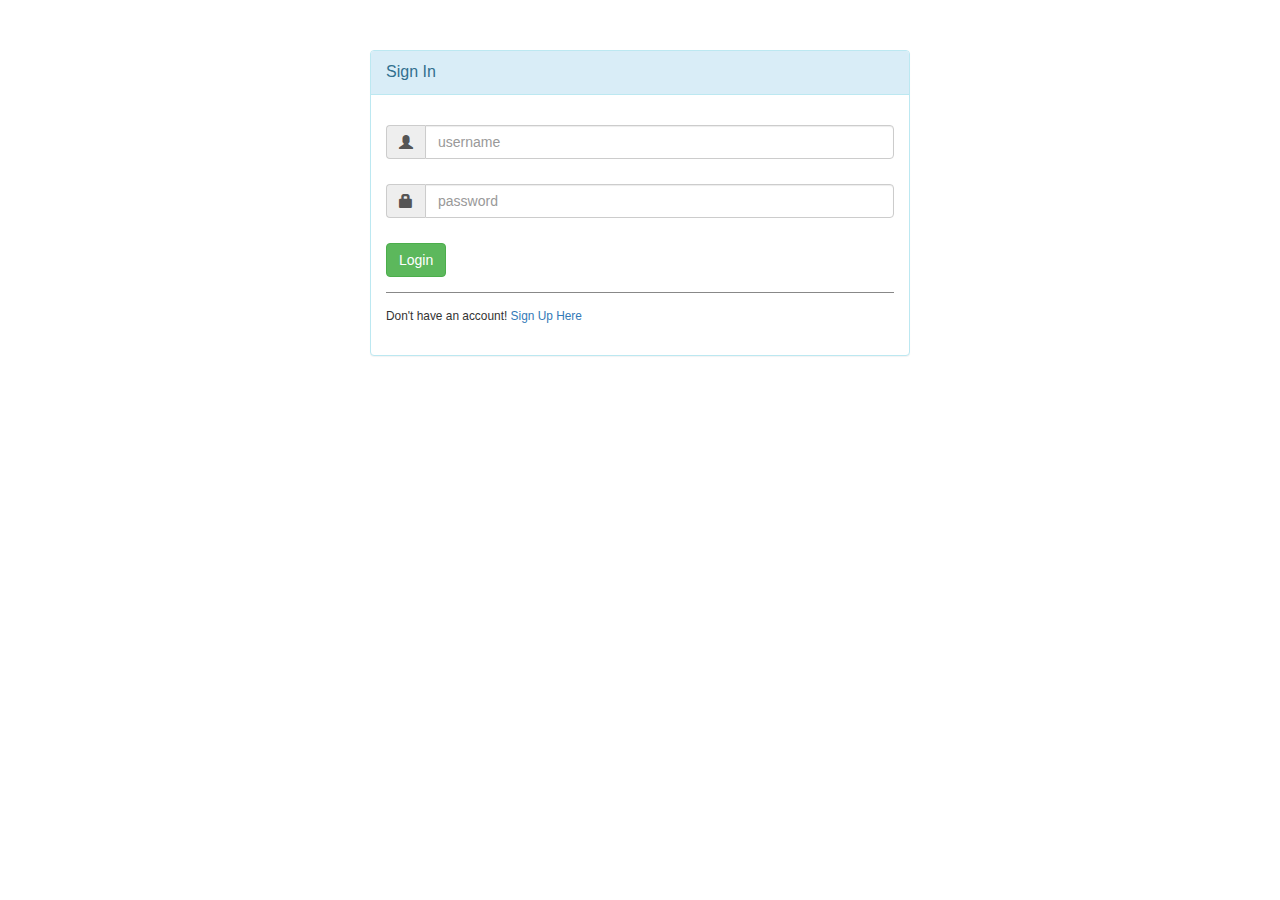
<file: BscProject/src/main/webapp/index.html>
<!doctype html>

<html lang="en" ng-app="ngMusicApp">

<head>
<meta charset="ISO-8859-1">
<title>Sheet Music</title>

<script src="lib/jQuery/jquery-1.12.3.min.js"></script>

<link rel="stylesheet" href="css/bootstrap/css/bootstrap.min.css">
<link rel="stylesheet" href="css/util.css">

</head>
<body>

	<div ng-view></div>

	<script src="css/bootstrap/js/bootstrap.min.js"></script>
	<script src="lib/angular/angular.js"></script>
	<script src="lib/angular/angular-resource.min.js"></script>

	<script src="js/pdf_js/pdf.js"></script>
	<script src="js/pdf_js/pdf.worker.js"></script>

	<script src="js/app.js"></script>
	<script src="js/controllerLogin.js"></script>
	<script src="js/controllerSheetMusic.js"></script>
	<script src="js/controllerUpload.js"></script>
	<script src="js/controllerSheetmusicViewer.js"></script>
	<script src="js/controllerUserProfile.js"></script>
	<script src="js/controllerAdmin.js"></script>
	
	<script src="js/services.js"></script>
	<script src="js/filters.js"></script>
	<script src="js/directives.js"></script>

</body>
</html>
</file>
<file: BscProject/src/main/webapp/css/util.css>
@CHARSET "ISO-8859-1";

SELECT {
	width: 200px;
	box-sizing: border-box;
}

SECTION {
	padding: 8px;
	overflow: hidden;
}

SECTION>DIV {
	float: left;
	padding: 4px;
}

SECTION>DIV+DIV {
	width: 40px;
	text-align: center;
}

/*Loadig animation*/

.spinner {
  margin: 100px auto;
  width: 50px;
  height: 40px;
  text-align: center;
  font-size: 10px;
}

.spinner > div {
  background-color: #333;
  height: 100%;
  width: 6px;
  display: inline-block;
  
  -webkit-animation: sk-stretchdelay 1.2s infinite ease-in-out;
  animation: sk-stretchdelay 1.2s infinite ease-in-out;
}

.spinner .rect2 {
  -webkit-animation-delay: -1.1s;
  animation-delay: -1.1s;
}

.spinner .rect3 {
  -webkit-animation-delay: -1.0s;
  animation-delay: -1.0s;
}

.spinner .rect4 {
  -webkit-animation-delay: -0.9s;
  animation-delay: -0.9s;
}

.spinner .rect5 {
  -webkit-animation-delay: -0.8s;
  animation-delay: -0.8s;
}

@-webkit-keyframes sk-stretchdelay {
  0%, 40%, 100% { -webkit-transform: scaleY(0.4) }  
  20% { -webkit-transform: scaleY(1.0) }
}

@keyframes sk-stretchdelay {
  0%, 40%, 100% { 
    transform: scaleY(0.4);
    -webkit-transform: scaleY(0.4);
  }  20% { 
    transform: scaleY(1.0);
    -webkit-transform: scaleY(1.0);
  }
}

/*END Loadig animation*/

#audio {
 width: 94%;
}​
</file>
